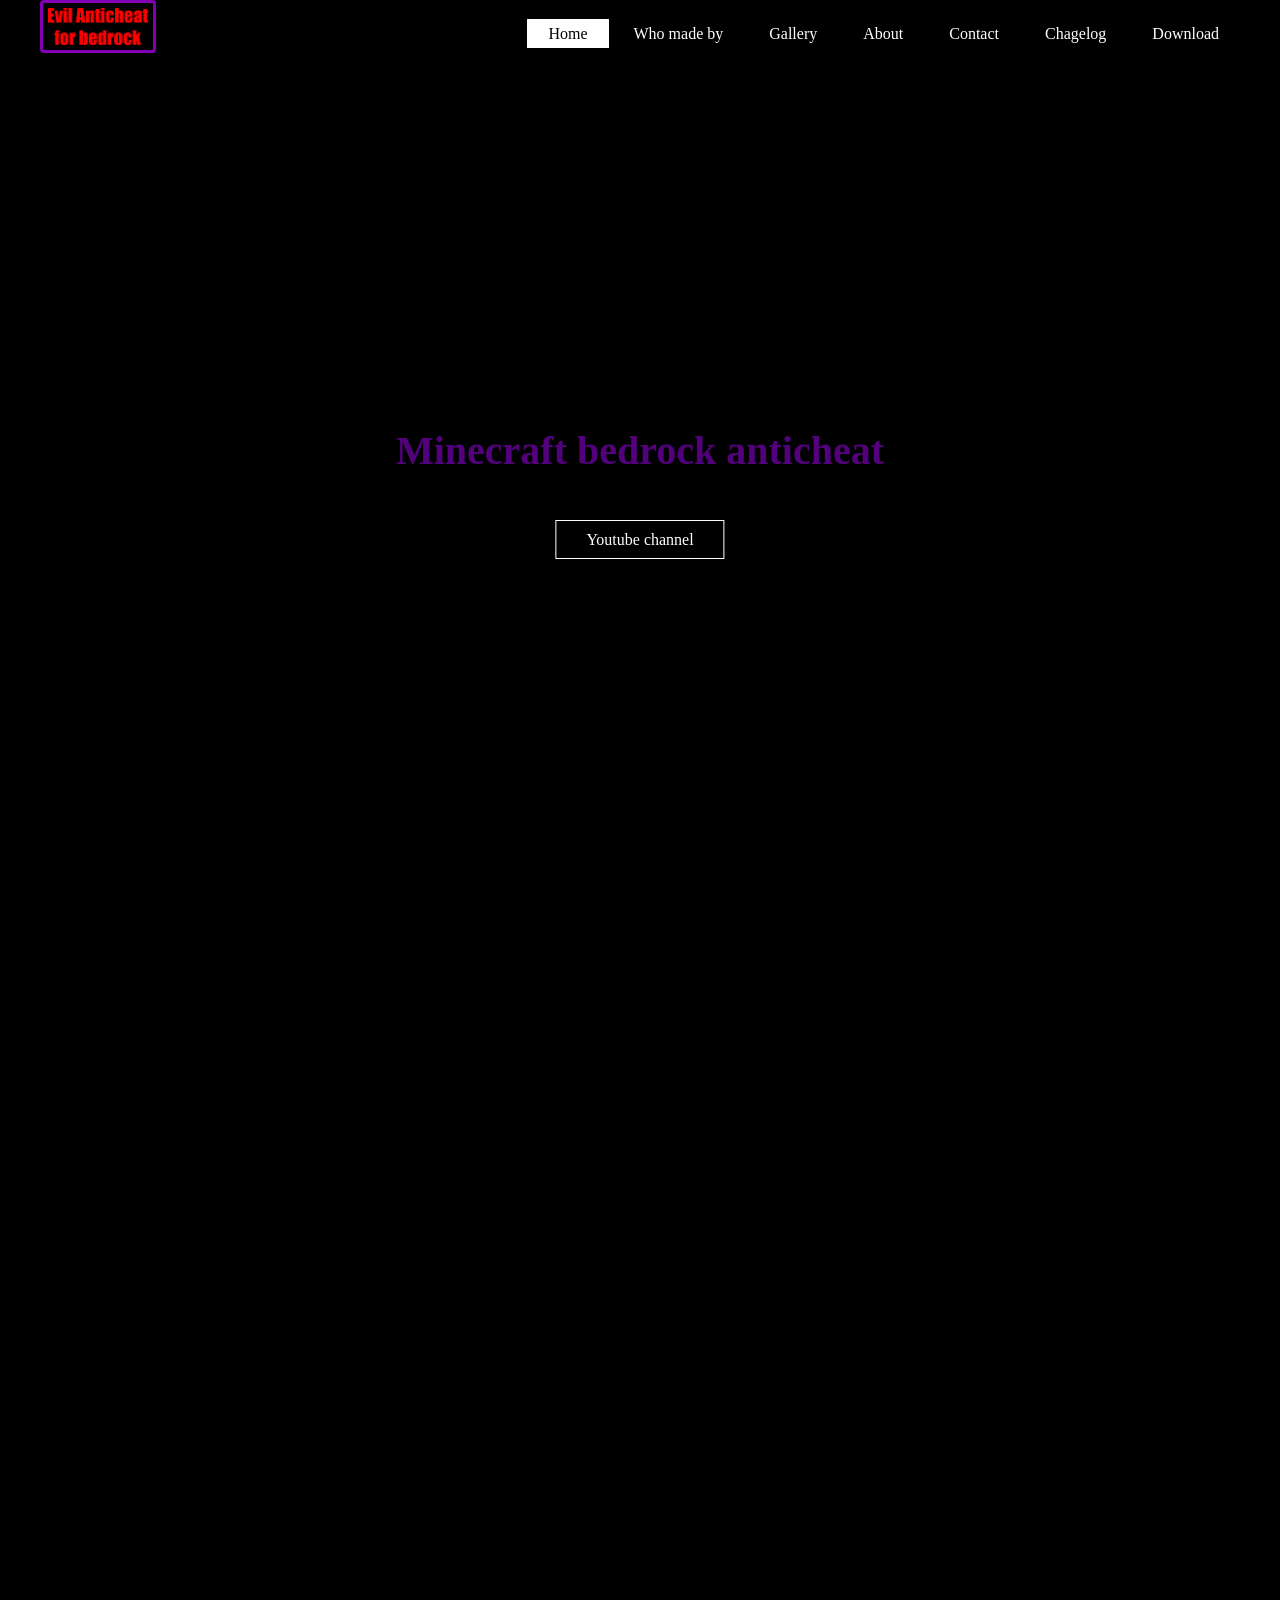
<file: index.html>
<!DOCTYPE html>
<html>
<head>
	<style>
		img {
		  border: 3px solid rgb(129, 0, 181); /* Gray border */
		  border-radius: 4px;  /* Rounded border */
		  padding: 5px; /* Some padding */
		  width: 250px; /* Set a small width */
		}
		
		/* Add a hover effect (blue shadow) */
		img:hover {
		  box-shadow: 0 0 2px 1px rgba(0, 140, 186, 0.5);
		}
		</style>
    <title>Home</title>
    <link rel="stylesheet" type="text/css" href="css/style.css">
</head>
<body>
    <header>
        <div class="main">
		    <div class="logo">
			    <img src="logo.png">
			</div>
            <ul>
				<li class="active"><a href="#">Home</a></li>
				<li><a href="Services.html">Who made by</a></li>
				<li><a href="Gallery.html">Gallery</a></li>
				<li><a href="About.html">About</a></li>
				<li><a href="Contact.html">Contact</a></li>
				<li><a href="Chagelog.html">Chagelog</a></li>
				<li><a href="Download.html">Download</a></li>
            </ul>
        </div>
		<div class="title">
			<h1>Minecraft bedrock anticheat</h1>
		</div>
		
		<div class="button">
		    <a href="https://www.youtube.com/channel/UCkEccwkMIPjd_b-F7KITiuQ?sub_confirmation=1" class="btn">Youtube channel</a>
		</div>
    </header>
</body>
</html>
</file>
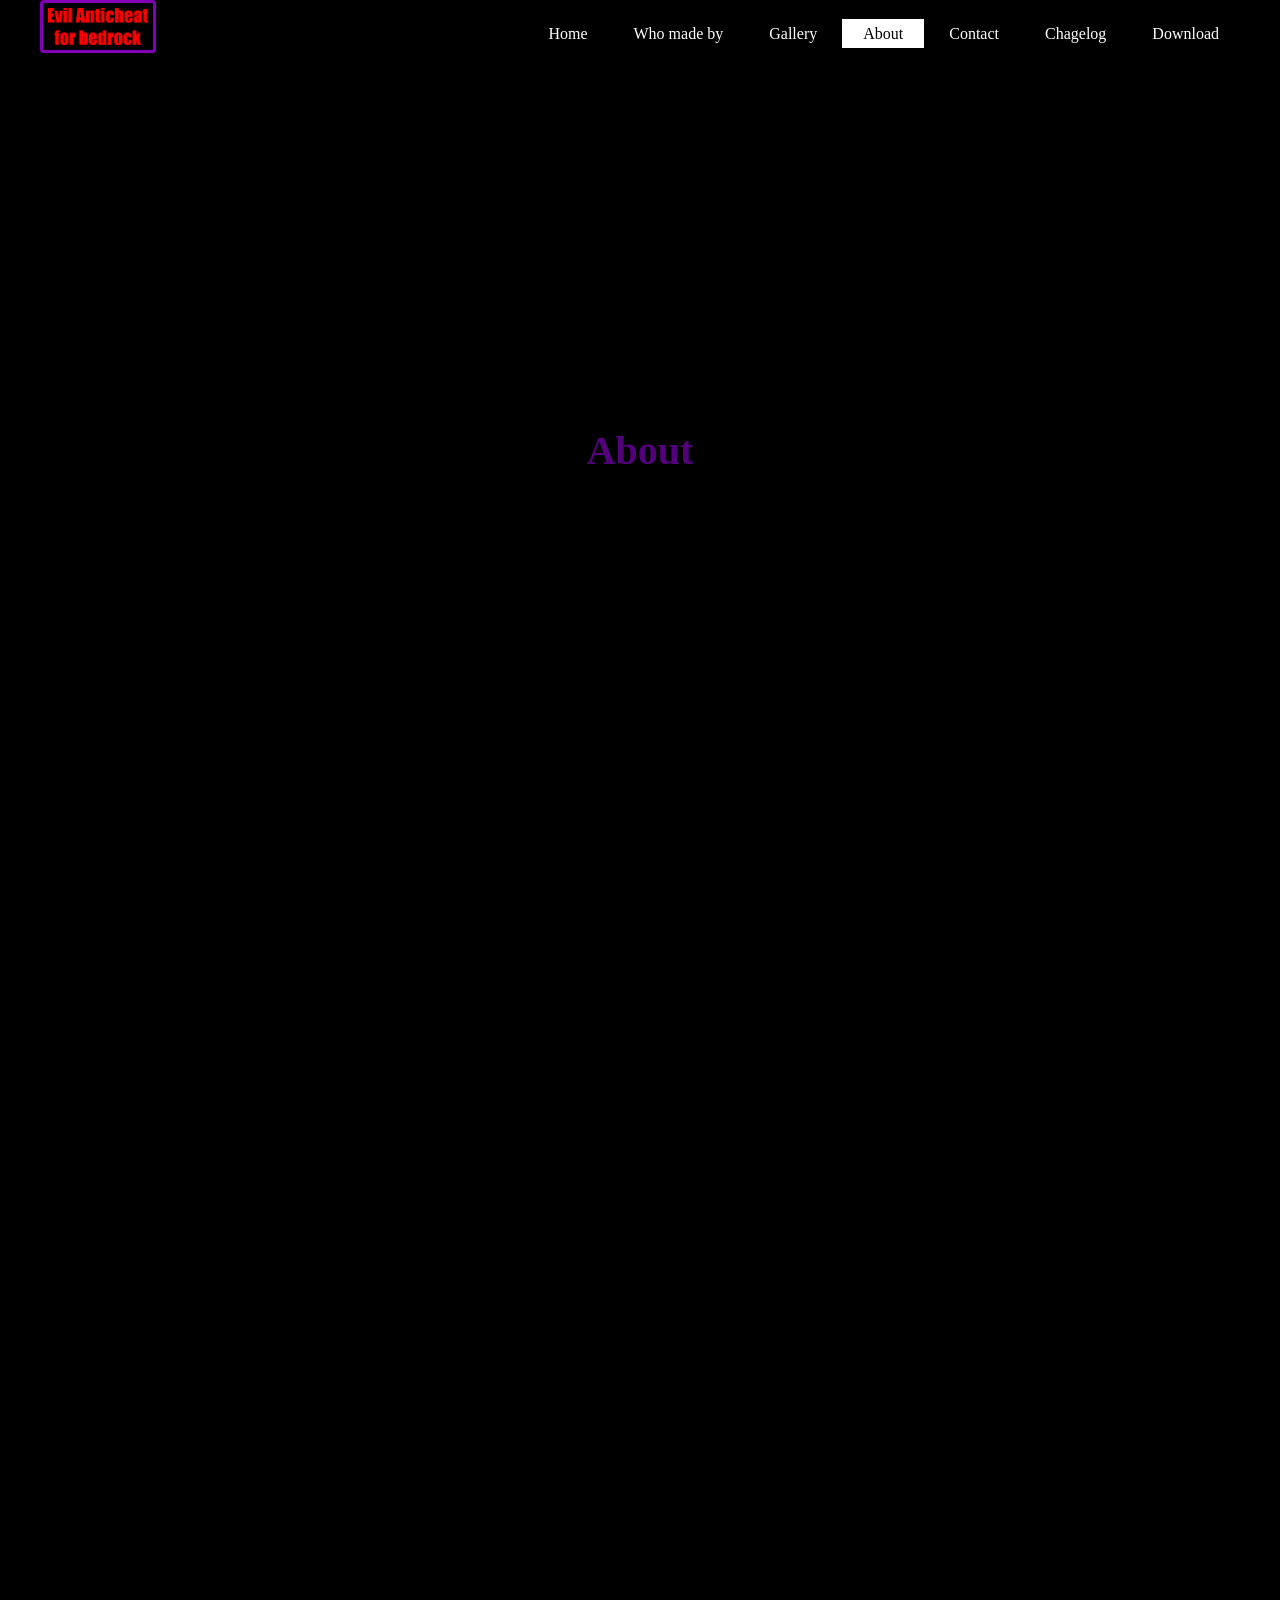
<file: About.html>
<!DOCTYPE html>
<html>
<head>
	<style>
		img {
		  border: 3px solid rgb(129, 0, 181); /* Gray border */
		  border-radius: 4px;  /* Rounded border */
		  padding: 5px; /* Some padding */
		  width: 250px; /* Set a small width */
		}
		
		/* Add a hover effect (blue shadow) */
		img:hover {
		  box-shadow: 0 0 2px 1px rgba(0, 140, 186, 0.5);
		}
		</style>
    <title>About</title>
    <link rel="stylesheet" type="text/css" href="css/style.css">
</head>
<body>
    <header>
        <div class="main">
		    <div class="logo">
			    <img src="logo.png">
			</div>
            <ul>
				<li><a href="index.html">Home</a></li>
				<li><a href="Services.html">Who made by</a></li>
				<li><a href="Gallery.html">Gallery</a></li>
				<li class="active"><a href="#">About</a></li>
				<li><a href="Contact.html">Contact</a></li>
				<li><a href="Chagelog.html">Chagelog</a></li>
				<li><a href="Download.html">Download</a></li>
            </ul>
        </div>
		<div class="title">
		    <h1>About</h1>
		</div>
    </header>
</body>
</html>
</file>
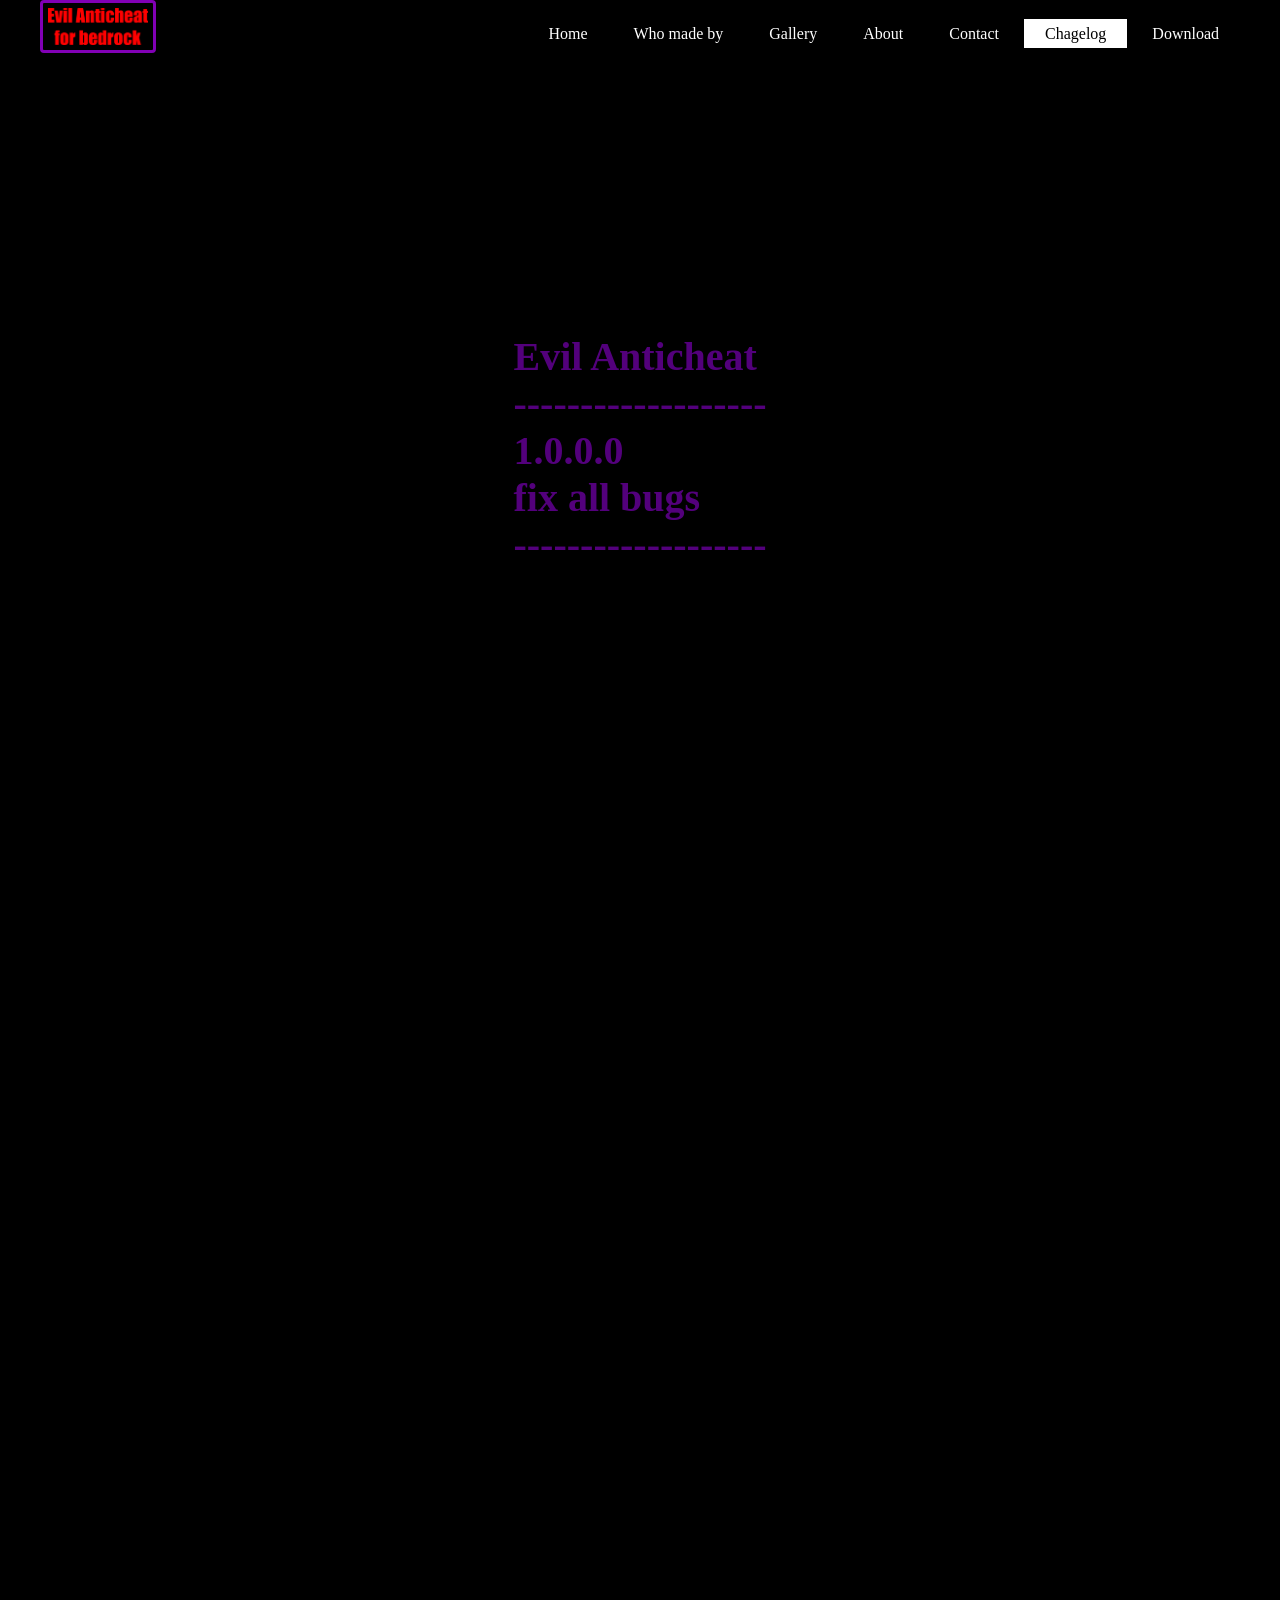
<file: Chagelog.html>
<!DOCTYPE html>
<html>
    <head>
        <style>
            img {
              border: 3px solid rgb(129, 0, 181); /* Gray border */
              border-radius: 4px;  /* Rounded border */
              padding: 5px; /* Some padding */
              width: 250px; /* Set a small width */
            }
            
            /* Add a hover effect (blue shadow) */
            img:hover {
              box-shadow: 0 0 2px 1px rgba(0, 140, 186, 0.5);
            }
        </style>
        <title>Changelog</title>
        <link rel="stylesheet" type="text/css" href="css/style.css">
    </head>
    <body>
        <div class="title">
            <h1>Evil Anticheat</h1>
            <h1>-------------------</h1>
            <h1>1.0.0.0</h1>
            <h1>fix all bugs</h1>
            <h1>-------------------</h1>
        </div>
        <header>
            <div class="main">
                <div class="logo">
                    <img src="logo.png">
                </div>
                <ul>
                    <li><a href="index.html">Home</a></li>
                    <li><a href="Services.html">Who made by</a></li>
                    <li><a href="Gallery.html">Gallery</a></li>
                    <li><a href="About.html">About</a></li>
                    <li><a href="Contact.html">Contact</a></li>
                    <li class="active"><a href="#">Chagelog</a></li>
                    <li><a href="Download.html">Download</a></li>
                </ul>
            </div>
        </header>   
    </body>
</html>
</file>
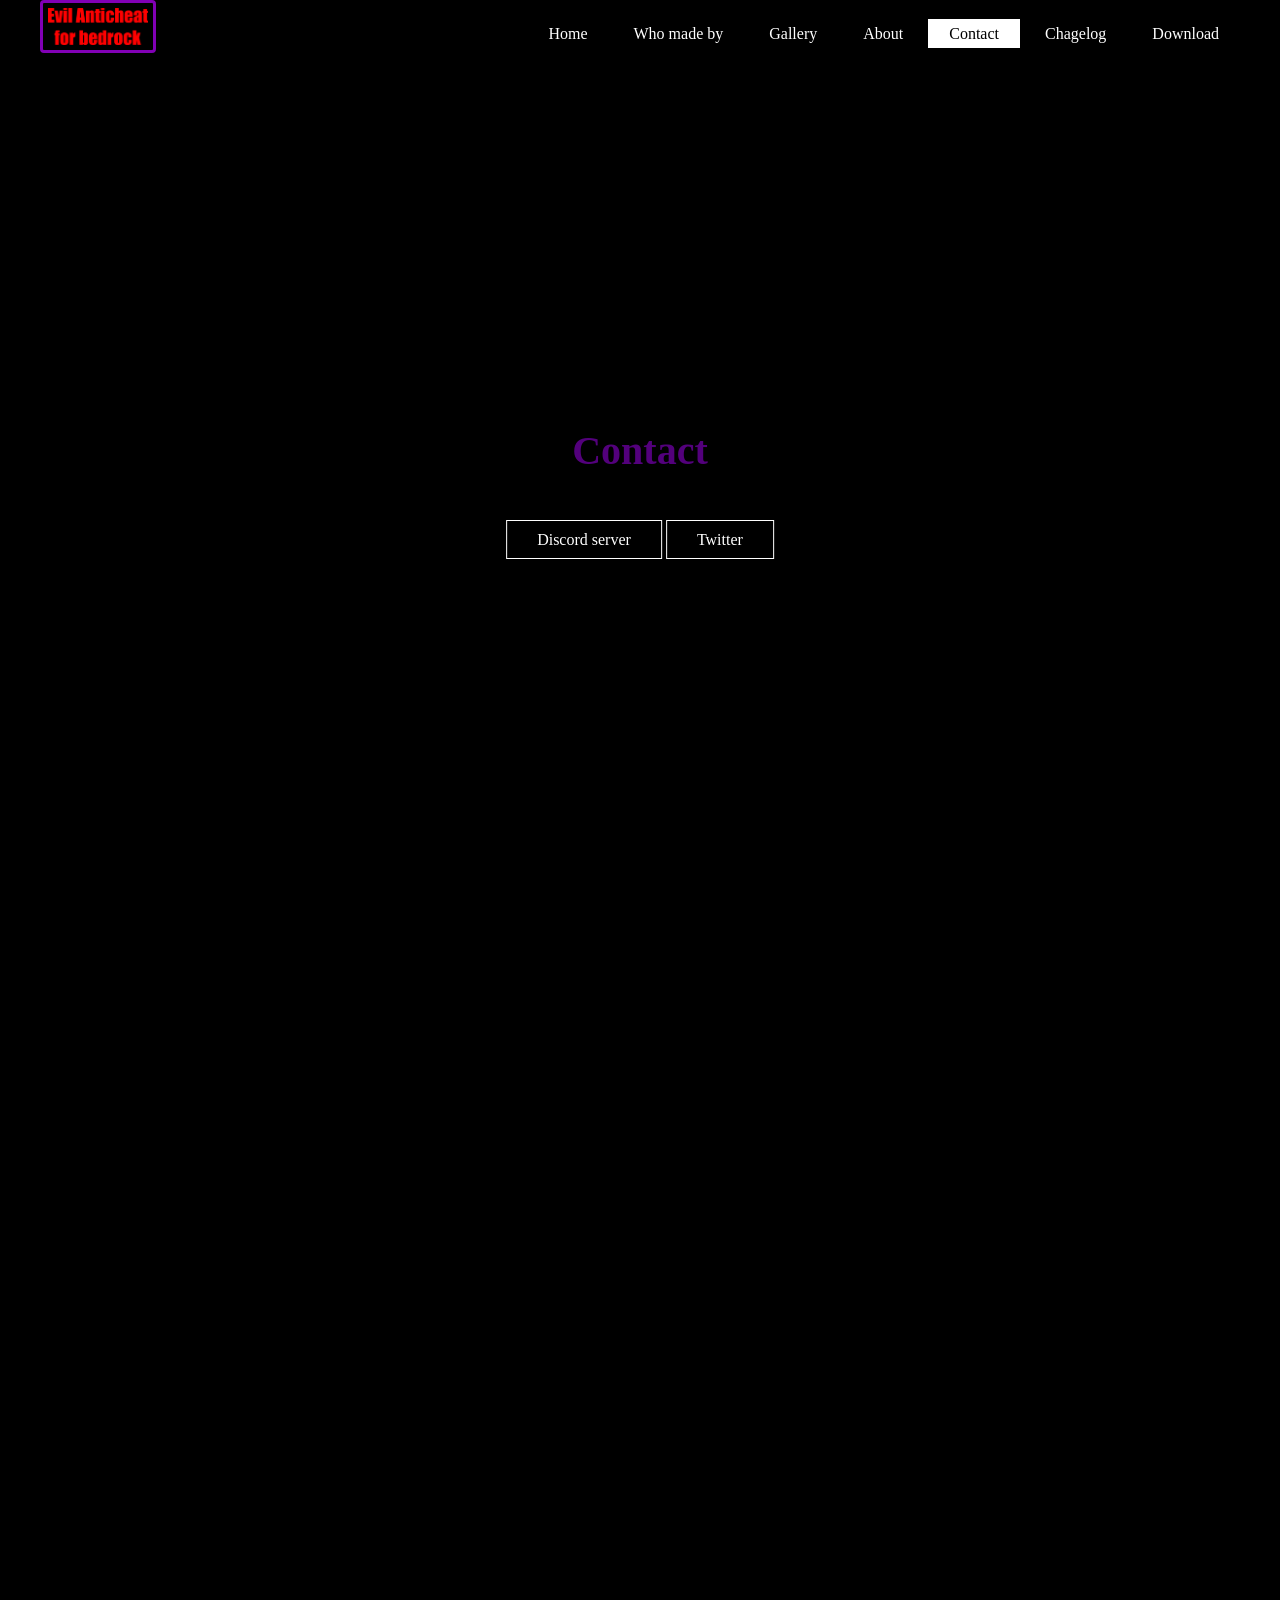
<file: Contact.html>
<!DOCTYPE html>
<html>
<head>
	<style>
		img {
		  border: 3px solid rgb(129, 0, 181); /* Gray border */
		  border-radius: 4px;  /* Rounded border */
		  padding: 5px; /* Some padding */
		  width: 250px; /* Set a small width */
		}
		
		/* Add a hover effect (blue shadow) */
		img:hover {
		  box-shadow: 0 0 2px 1px rgba(0, 140, 186, 0.5);
		}
		</style>
    <title>Contact</title>
    <link rel="stylesheet" type="text/css" href="css/style.css">
</head>
<body>
    <header>
        <div class="main">
		    <div class="logo">
			    <img src="logo.png">
			</div>
            <ul>
				<li><a href="index.html">Home</a></li>
				<li><a href="Services.html">Who made by</a></li>
				<li><a href="Gallery.html">Gallery</a></li>
				<li><a href="About.html">About</a></li>
				<li class="active"><a href="#">Contact</a></li>
				<li><a href="Chagelog.html">Chagelog</a></li>
				<li><a href="Download.html">Download</a></li>
            </ul>
        </div>
		<div class="title">
		    <h1>Contact</h1>
		</div>
		
		<div class="button">
		    <a href="https://discord.gg/D8Z4HyRT6t" class="btn">Discord server</a>
			<a href="https://twitter.com/k3chow1" class="btn">Twitter</a>
		</div>
    </header>
</body>
</html>
</file>
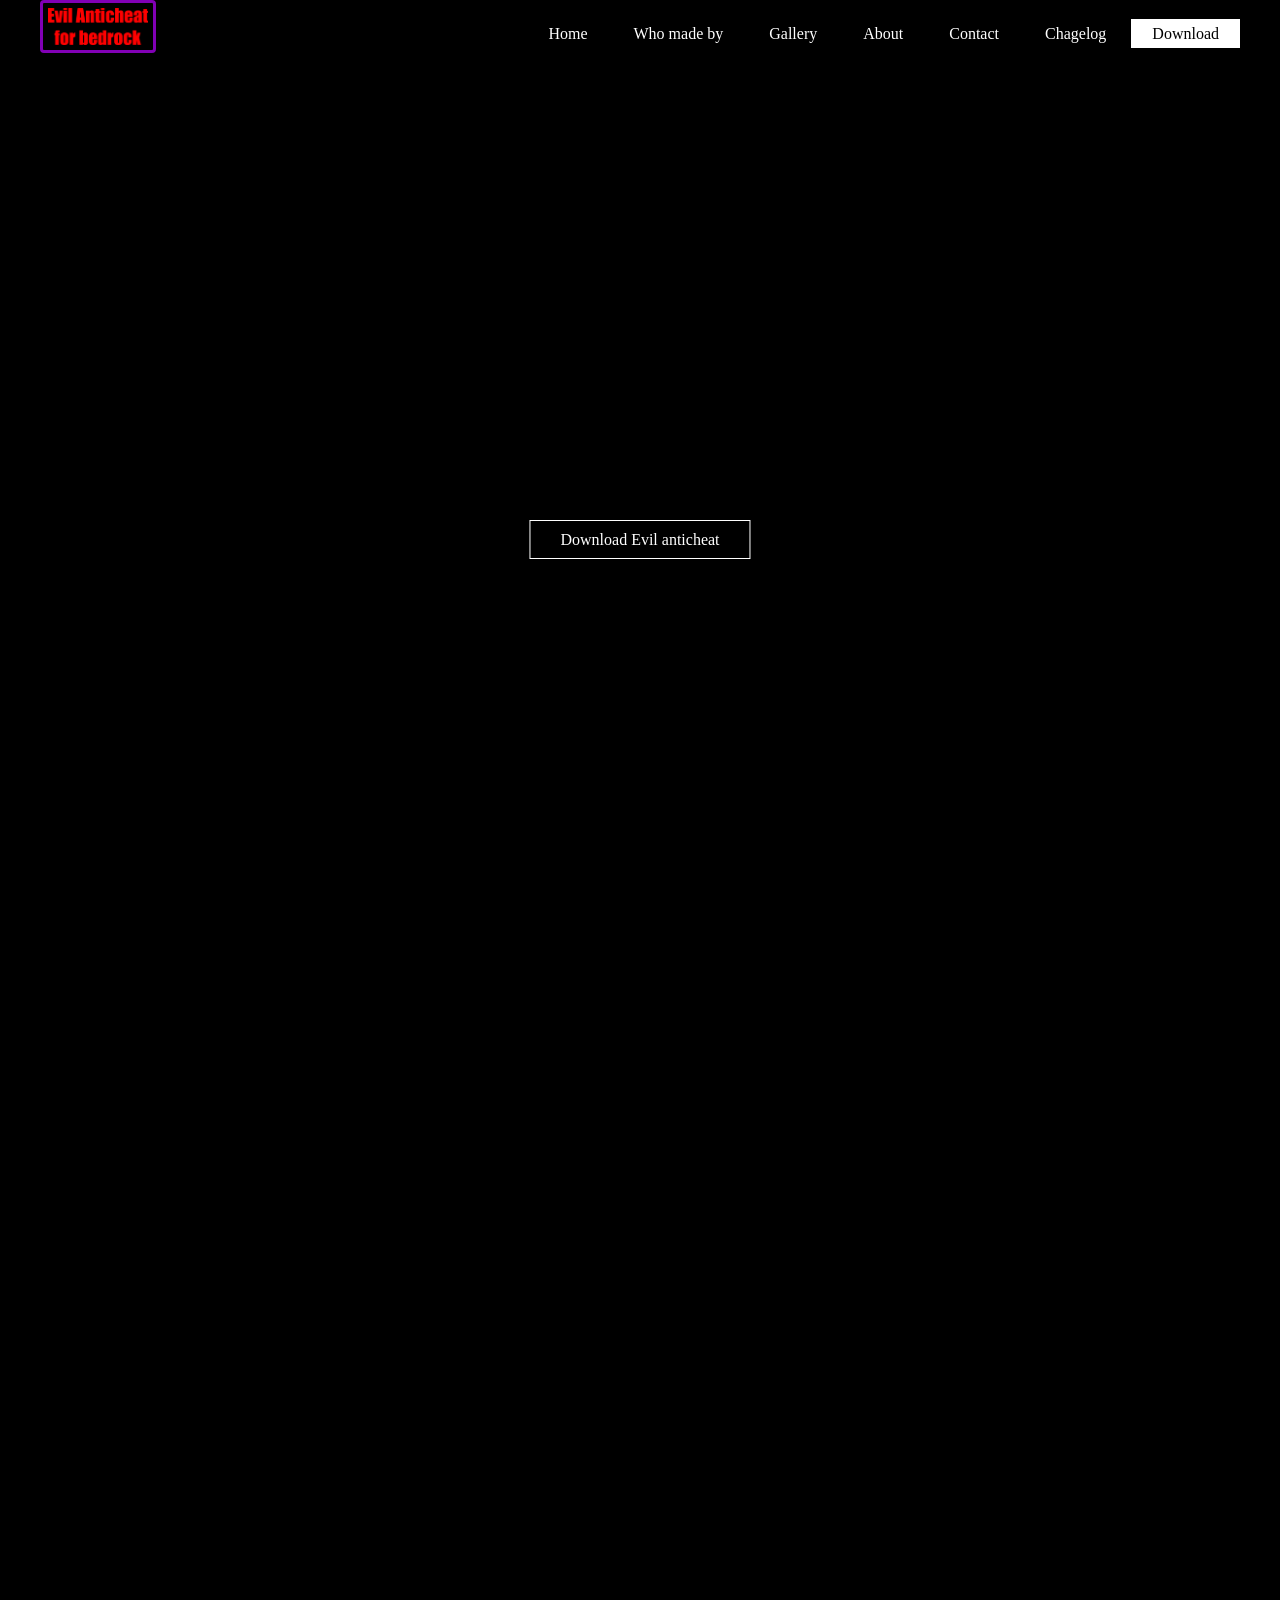
<file: Download.html>
<!DOCTYPE html>
<html>
    <head>
        <style>
            img {
              border: 3px solid rgb(129, 0, 181); /* Gray border */
              border-radius: 4px;  /* Rounded border */
              padding: 5px; /* Some padding */
              width: 250px; /* Set a small width */
            }
            
            /* Add a hover effect (blue shadow) */
            img:hover {
              box-shadow: 0 0 2px 1px rgba(0, 140, 186, 0.5);
            }
        </style>
        <title>Download</title>
        <link rel="stylesheet" type="text/css" href="css/style.css">
    </head>
    <body>
        <div class="button">
            <a href="https://www.mediafire.com/file/2kbf19shn41utz2/Evil_Anticheat.zip/file" class="btn">Download Evil anticheat</a>
        </div>
        <header>
            <div class="main">
                <div class="logo">
                    <img src="logo.png">
                </div>
                <ul>
                    <li><a href="index.html">Home</a></li>
                    <li><a href="Services.html">Who made by</a></li>
                    <li><a href="Gallery.html">Gallery</a></li>
                    <li><a href="About.html">About</a></li>
                    <li><a href="Contact.html">Contact</a></li>
                    <li><a href="Chagelog.html">Chagelog</a></li>
                    <li class="active"><a href="#">Download</a></li>
                </ul>
            </div>
        </header>   
    </body>
</html>
</file>
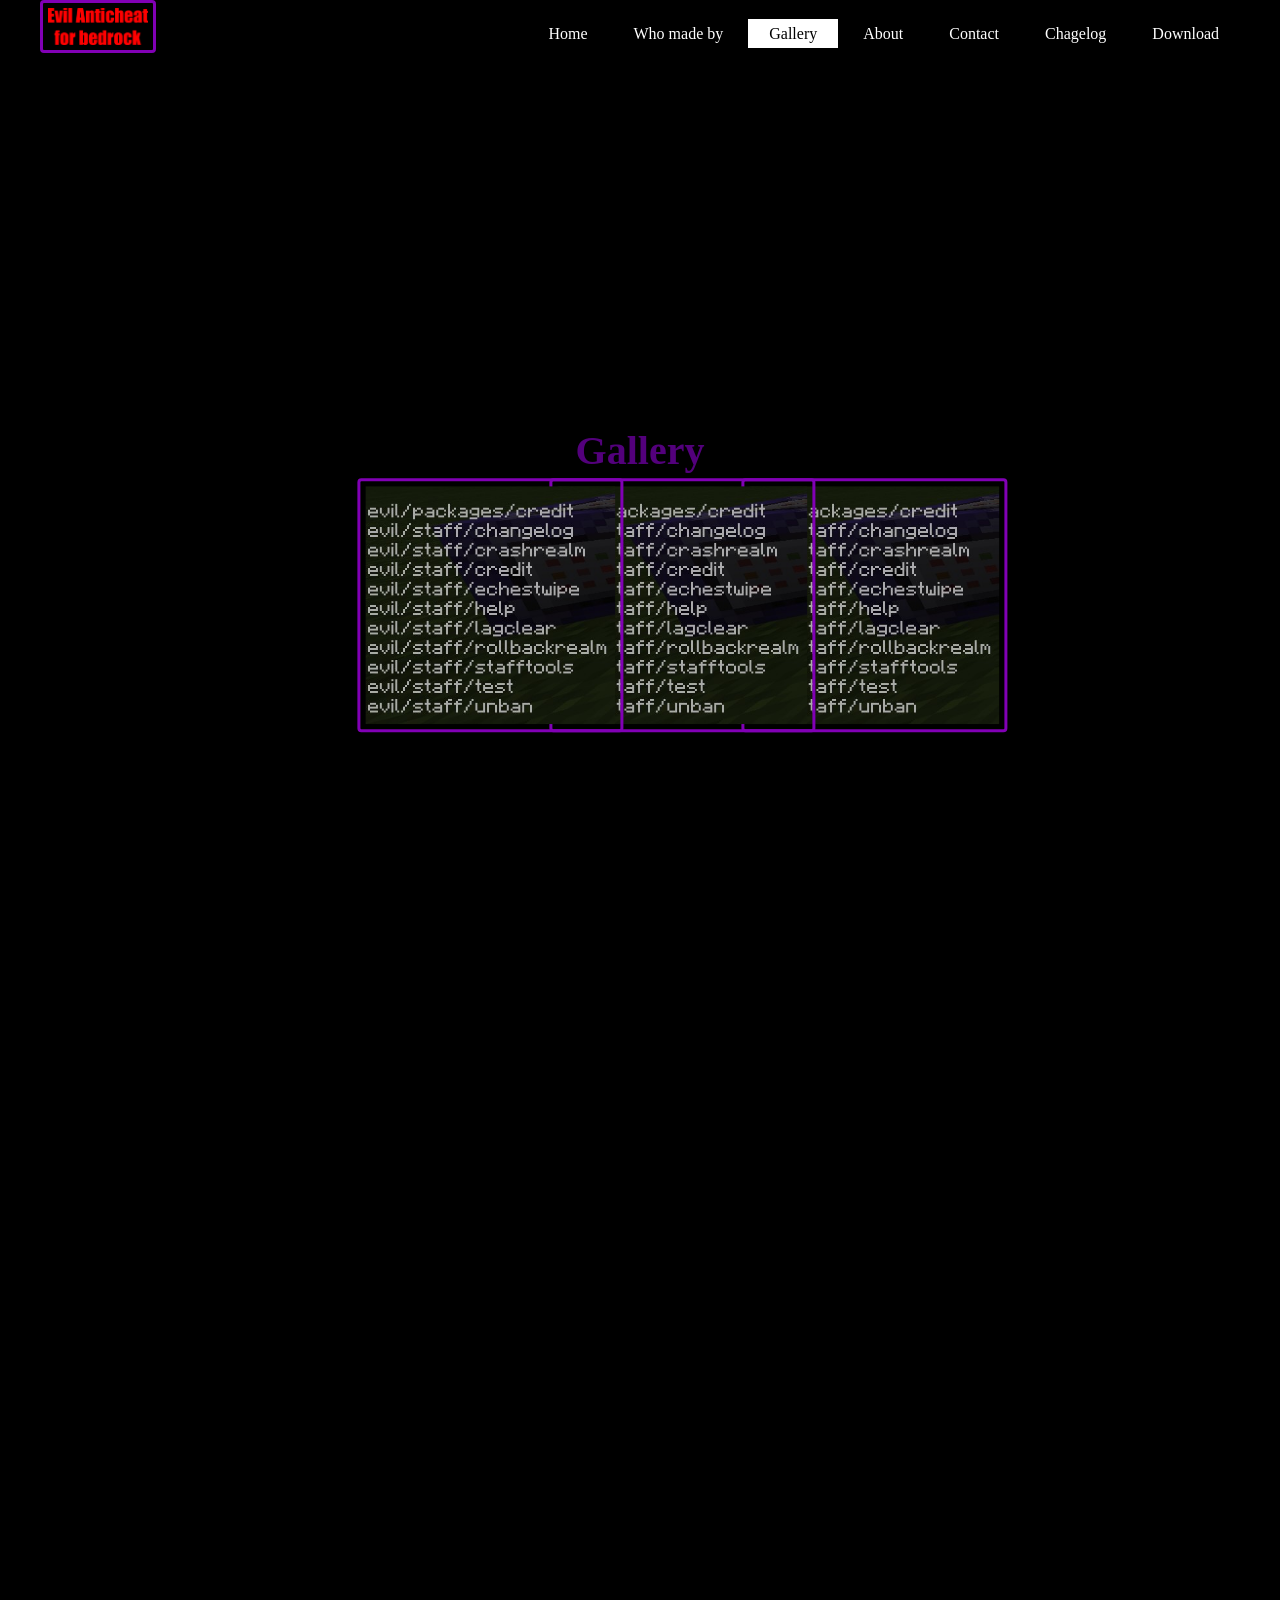
<file: Gallery.html>
<!DOCTYPE html>
<html>
<head>
	<style>
		img {
		  border: 3px solid rgb(129, 0, 181); /* Gray border */
		  border-radius: 4px;  /* Rounded border */
		  padding: 5px; /* Some padding */
		  width: 250px; /* Set a small width */
		}
		
		/* Add a hover effect (blue shadow) */
		img:hover {
		  box-shadow: 0 0 2px 1px rgba(0, 140, 186, 0.5);
		}
		</style>
    <title>Gallery</title>
	<link rel="stylesheet" type="text/css" href="css/style.css">
</head>
<body>
    <header>
        <div class="main">
		    <div class="logo">
			    <img src="logo.png">
			</div>
		<div class="s">
			<div class="s">
				<img src="Evil_anticheat_commands.jpg">
			</div>
		</div>
		<div class="t">
			<div class="t">
				<img src="Evil_anticheat_commands.jpg">
			</div>
		</div>
		<div class="center">
			<div class="center">
				<img src="Evil_anticheat_commands.jpg">
			</div>
		</div>
            <ul>
				<li><a href="index.html">Home</a></li>
				<li><a href="Services.html">Who made by</a></li>
				<li class="active"><a href="#">Gallery</a></li>
				<li><a href="About.html">About</a></li>
				<li><a href="Contact.html">Contact</a></li>
				<li><a href="Chagelog.html">Chagelog</a></li>
				<li><a href="Download.html">Download</a></li>
            </ul>
        </div>
		<div class="title">
		    <h1>Gallery</h1>
		</div>
    </header>
</body>
</html>
</file>
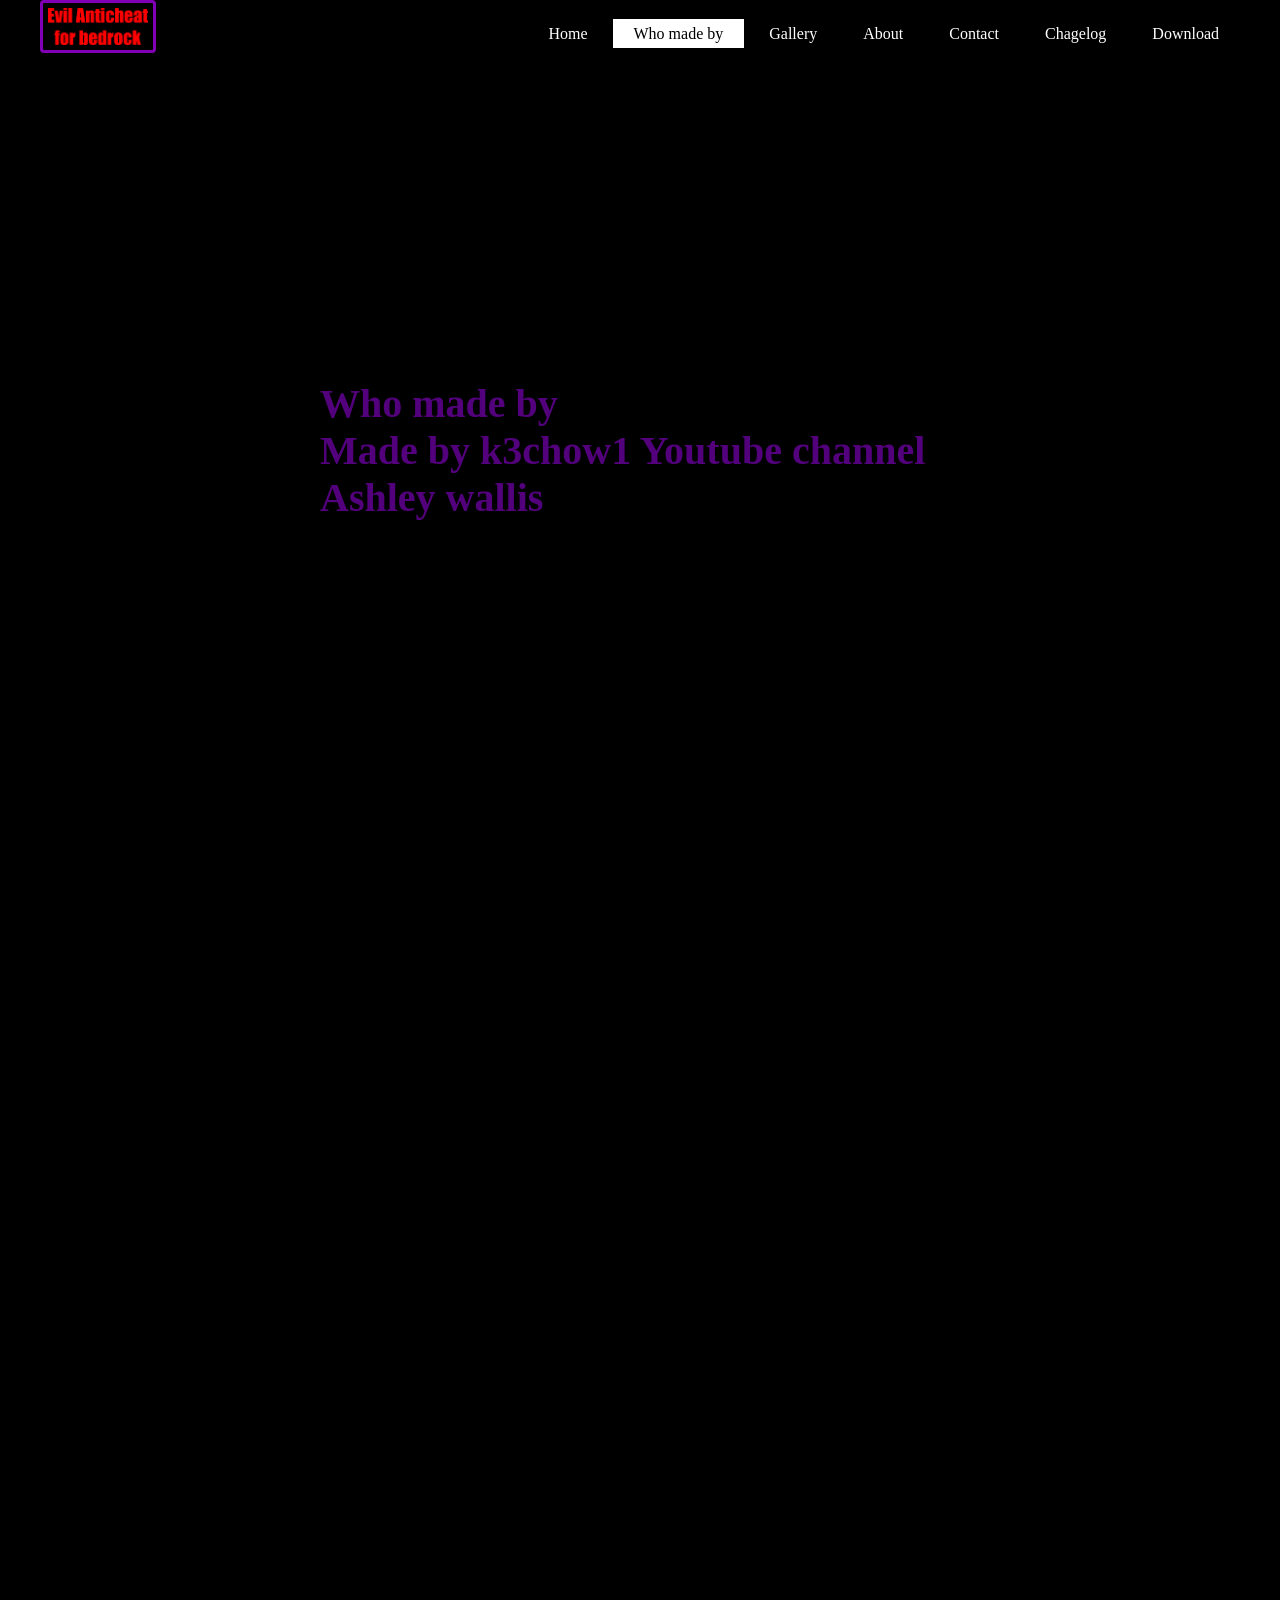
<file: Services.html>
<!DOCTYPE html>
<html>
<head>
	<style>
		img {
		  border: 3px solid rgb(129, 0, 181); /* Gray border */
		  border-radius: 4px;  /* Rounded border */
		  padding: 5px; /* Some padding */
		  width: 250px; /* Set a small width */
		}
		
		/* Add a hover effect (blue shadow) */
		img:hover {
		  box-shadow: 0 0 2px 1px rgba(0, 140, 186, 0.5);
		}
		</style>
    <title>Who made by</title>
    <link rel="stylesheet" type="text/css" href="css/style.css">
</head>
<body>
    <header>
        <div class="main">
		    <div class="logo">
			    <img src="logo.png">
			</div>
            <ul>
				<li><a href="index.html">Home</a></li>
				<li class="active"><a href="#">Who made by</a></li>
				<li><a href="Gallery.html">Gallery</a></li>
				<li><a href="About.html">About</a></li>
				<li><a href="Contact.html">Contact</a></li>
				<li><a href="Chagelog.html">Chagelog</a></li>
				<li><a href="Download.html">Download</a></li>
            </ul>
        </div>
		<div class="title">
			<h1>Who made by</h1>
			<h2>Made by k3chow1 Youtube channel Ashley wallis</h2>
		</div>
    </header>
</body>
</html>
</file>
<file: css/style.css>
*{
	margin: 0;
	padding: 0;
	font-family: Century Gothic;
}

header{
	background-color: black;
	height: 200vh;
	background-size: cover;
	background-position: center;	
}

ul{
	float: right;
	list-style-type: none;
	margin-top: 25px;
}

ul li{
	display: inline-block;
}

ul li a{
	text-decoration: none;
	color: #fff;
	padding: 5px 20px;
	border: 1px solid transparent;
	transition: 0.6s ease;
}

ul li a:hover{
	background-color: #fff;
	color: #000;
}

ul li.active a{
	background-color: #fff;
	color: #000;
}

.s{
	position: absolute;
	top: 56%;
	left: 60%;
	transform: translate(-10%,-10%);
}

.t{
	position: absolute;
	top: 56%;
	left: 45%;
	transform: translate(-10%,-10%);
}

.center{
	position: absolute;
	top: 56%;
	left: 30%;
	transform: translate(-10%,-10%);
}

.logo img{
	float: left;
	width: 100px;
	height: auto;
}

.main{
	max-width: 1200px;
	margin: auto;
}

.title{
	position: absolute;
	top: 50%;
	left: 50%;
	transform: translate(-50%,-50%);
}

.title h1{
	color: rgb(83, 0, 124);
	font-size: 40px;
}

.title h2{
	color: rgb(83, 0, 124);
	font-size: 40px;
}

.button{
	position: absolute;
	top: 60%;
	left: 50%;
	transform: translate(-50%,-50%);
}

.btn{
	border: 1px solid #fff;
	padding: 10px 30px;
	color: #fff;
	text-decoration: none;
	transition: 0.6s ease;
	
}

.btn:hover{
	background-color: #fff;
	color: #000;
}
</file>
